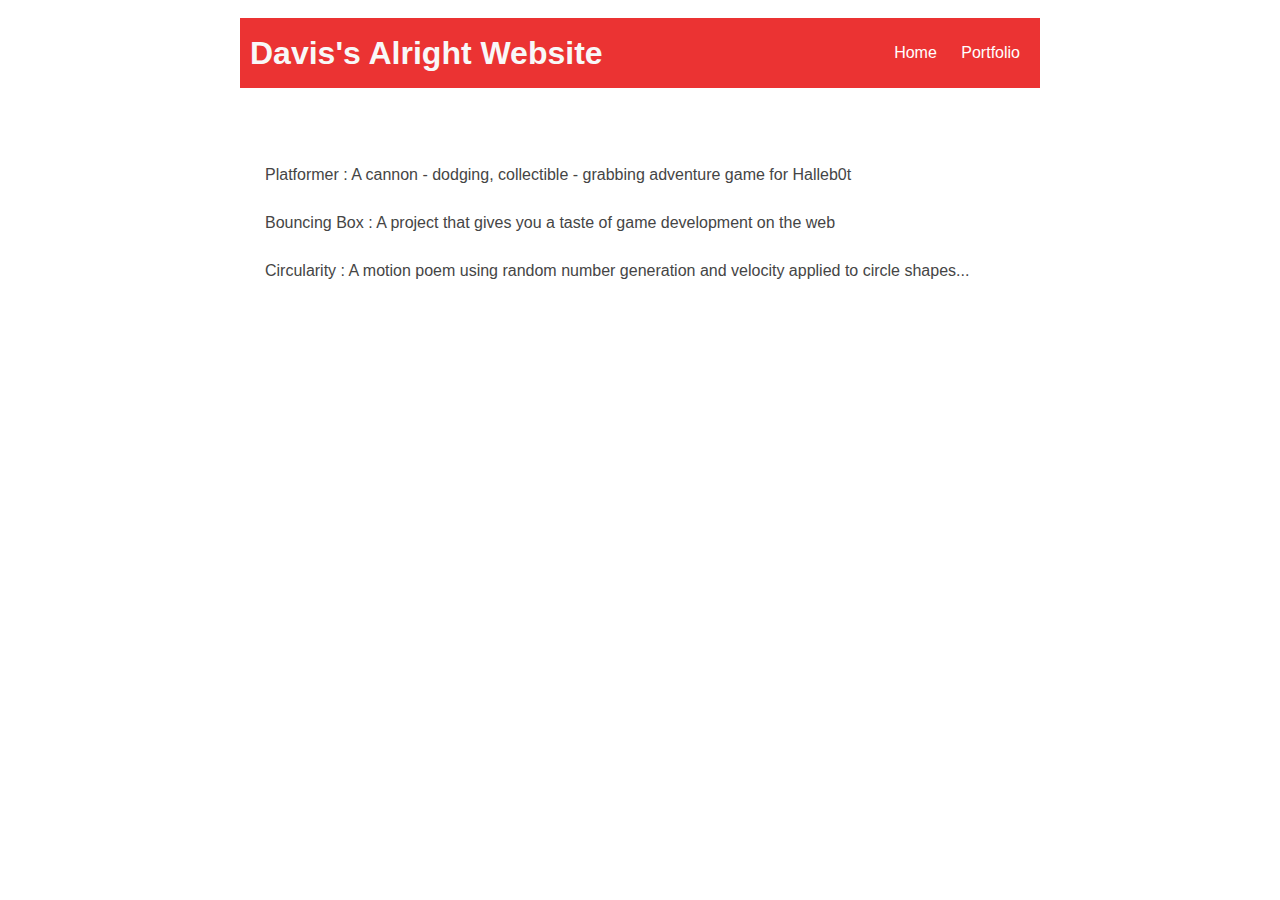
<file: portfolio.html>
<!DOCTYPE HTML>
<html>
<head>

<link rel="stylesheet" href="style.css">
</head>

<body>
    <div id="all-contents">
<nav>
    <h1>Davis's Alright Website</h1>
    <ul id="nav-ul">
        <li class="nav-li">
            <a class="nav-a" href="index.html">Home</a>
        </li>
        <li class="nav-li">
            <a class="nav-a" href="portfolio.html">Portfolio</a>
        </li>
    </ul>
</nav>
<main>
    <div class="content">
        <h1>Portfolio</h1>
        <ul id="portfolio">
<li><a href="projects/platformer/">Platformer : A cannon - dodging, collectible - grabbing adventure game for
        Halleb0t</a></li>
<li><a href="projects/bouncing-box/">Bouncing Box : A project that gives you a taste of game development on the web </a>
</li>
<li><a href="projects/circularity/">Circularity : A motion poem using random number generation and velocity applied to
        circle shapes...</a></li>
        </ul>
    </div>
</main>
</div>
    </div>
</body>

</html>
</file>
<file: style.css>
body {
       background: rgba(0, 0, 0, 0);
       color: rgb(248, 248, 248);
       padding: 10px;
       font-family: arial;
       background-image:url("https://cdn.shopify.com/s/files/1/2301/5125/articles/f9ade5086d3206106b92cf17c8836bfd_870x.jpg?v=1643658350")
   }
   
   #all-contents {
     max-width: 800px;
       margin: auto;
   }

   /* navigation menu */
   nav {
       background: rgb(235, 51, 51);
      margin: 0 auto;
       display: flex;
       padding: 10px;
   }
   h1 {
       display: flex;
       align-items: center;
       color: rgb(248, 248, 248);
       flex: 1;
       margin: 0;
   }
   #nav-ul {
       list-style-image: none;
   }
   .nav-li {
       display: inline-block;
       padding: 0 10px;
   }
   a {
       text-decoration: none;
       color: #fff;
   }

   /* main container area beneath menu */
   main {
       background: rgba(20, 20, 20, 0);
       display: flex;
   }
   .sidebar {
       margin-right: 25px;
       padding: 10px;
   }
   .sidebar-img {
       width: 200px;
   }
   .content {
       flex: 1;
       padding: 15px;
   }
 /* portfolio styles */
         .content h1 {
             color: rgb(255, 255, 255);
         }

         #portfolio {
             list-style-type: none;
             padding-left: 0;
         }

         #portfolio li {
             background: #fff;
             padding: 10px;
             border-radius: 10px;
             margin-bottom: 10px;
         }

         #portfolio li:hover {
             background: #eee;
         }

         #portfolio a {
             text-decoration: none;
             color: #454545;
         }
</file>
